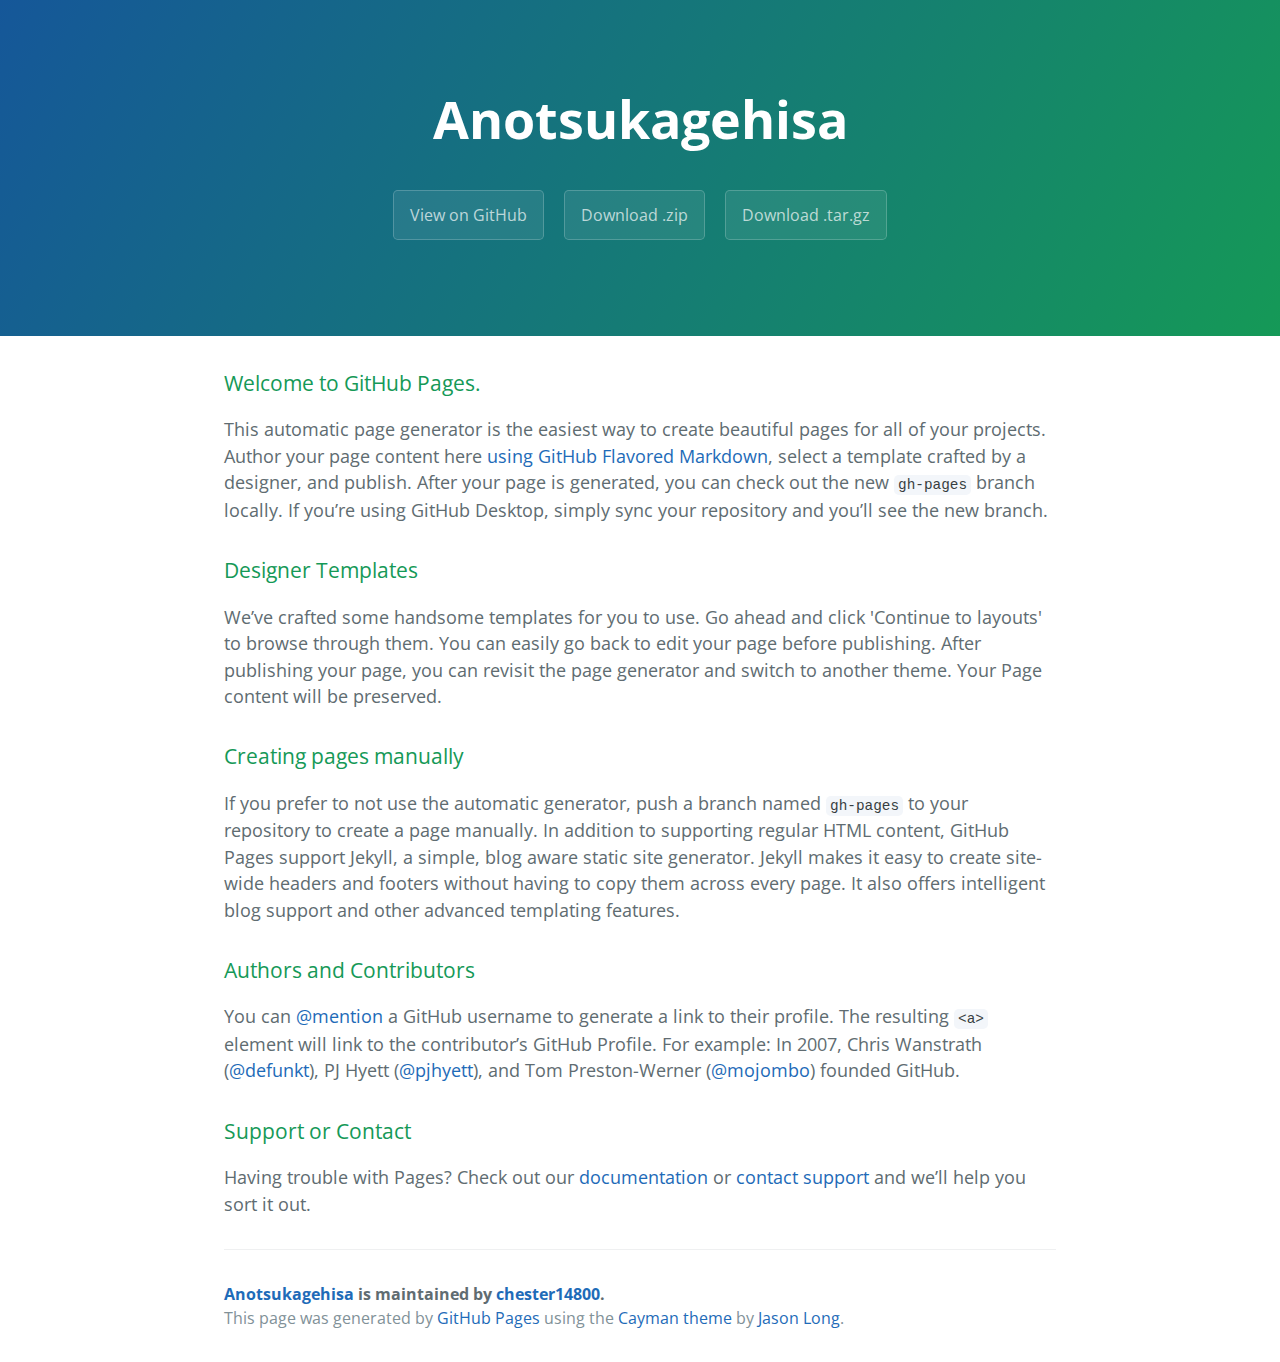
<file: index.html>
<!DOCTYPE html>
<html lang="en-us">
  <head>
    <meta charset="UTF-8">
    <title>Anotsukagehisa by chester14800</title>
    <meta name="viewport" content="width=device-width, initial-scale=1">
    <link rel="stylesheet" type="text/css" href="stylesheets/normalize.css" media="screen">
    <link href='https://fonts.googleapis.com/css?family=Open+Sans:400,700' rel='stylesheet' type='text/css'>
    <link rel="stylesheet" type="text/css" href="stylesheets/stylesheet.css" media="screen">
    <link rel="stylesheet" type="text/css" href="stylesheets/github-light.css" media="screen">
  </head>
  <body>
    <section class="page-header">
      <h1 class="project-name">Anotsukagehisa</h1>
      <h2 class="project-tagline"></h2>
      <a href="https://github.com/chester14800/Anotsukagehisa" class="btn">View on GitHub</a>
      <a href="https://github.com/chester14800/Anotsukagehisa/zipball/master" class="btn">Download .zip</a>
      <a href="https://github.com/chester14800/Anotsukagehisa/tarball/master" class="btn">Download .tar.gz</a>
    </section>

    <section class="main-content">
      <h3>
<a id="welcome-to-github-pages" class="anchor" href="#welcome-to-github-pages" aria-hidden="true"><span aria-hidden="true" class="octicon octicon-link"></span></a>Welcome to GitHub Pages.</h3>

<p>This automatic page generator is the easiest way to create beautiful pages for all of your projects. Author your page content here <a href="https://guides.github.com/features/mastering-markdown/">using GitHub Flavored Markdown</a>, select a template crafted by a designer, and publish. After your page is generated, you can check out the new <code>gh-pages</code> branch locally. If you’re using GitHub Desktop, simply sync your repository and you’ll see the new branch.</p>

<h3>
<a id="designer-templates" class="anchor" href="#designer-templates" aria-hidden="true"><span aria-hidden="true" class="octicon octicon-link"></span></a>Designer Templates</h3>

<p>We’ve crafted some handsome templates for you to use. Go ahead and click 'Continue to layouts' to browse through them. You can easily go back to edit your page before publishing. After publishing your page, you can revisit the page generator and switch to another theme. Your Page content will be preserved.</p>

<h3>
<a id="creating-pages-manually" class="anchor" href="#creating-pages-manually" aria-hidden="true"><span aria-hidden="true" class="octicon octicon-link"></span></a>Creating pages manually</h3>

<p>If you prefer to not use the automatic generator, push a branch named <code>gh-pages</code> to your repository to create a page manually. In addition to supporting regular HTML content, GitHub Pages support Jekyll, a simple, blog aware static site generator. Jekyll makes it easy to create site-wide headers and footers without having to copy them across every page. It also offers intelligent blog support and other advanced templating features.</p>

<h3>
<a id="authors-and-contributors" class="anchor" href="#authors-and-contributors" aria-hidden="true"><span aria-hidden="true" class="octicon octicon-link"></span></a>Authors and Contributors</h3>

<p>You can <a href="https://help.github.com/articles/basic-writing-and-formatting-syntax/#mentioning-users-and-teams" class="user-mention">@mention</a> a GitHub username to generate a link to their profile. The resulting <code>&lt;a&gt;</code> element will link to the contributor’s GitHub Profile. For example: In 2007, Chris Wanstrath (<a href="https://github.com/defunkt" class="user-mention">@defunkt</a>), PJ Hyett (<a href="https://github.com/pjhyett" class="user-mention">@pjhyett</a>), and Tom Preston-Werner (<a href="https://github.com/mojombo" class="user-mention">@mojombo</a>) founded GitHub.</p>

<h3>
<a id="support-or-contact" class="anchor" href="#support-or-contact" aria-hidden="true"><span aria-hidden="true" class="octicon octicon-link"></span></a>Support or Contact</h3>

<p>Having trouble with Pages? Check out our <a href="https://help.github.com/pages">documentation</a> or <a href="https://github.com/contact">contact support</a> and we’ll help you sort it out.</p>

      <footer class="site-footer">
        <span class="site-footer-owner"><a href="https://github.com/chester14800/Anotsukagehisa">Anotsukagehisa</a> is maintained by <a href="https://github.com/chester14800">chester14800</a>.</span>

        <span class="site-footer-credits">This page was generated by <a href="https://pages.github.com">GitHub Pages</a> using the <a href="https://github.com/jasonlong/cayman-theme">Cayman theme</a> by <a href="https://twitter.com/jasonlong">Jason Long</a>.</span>
      </footer>

    </section>

  
  </body>
</html>
</file>
<file: stylesheets/stylesheet.css>
* {
  box-sizing: border-box; }

body {
  padding: 0;
  margin: 0;
  font-family: "Open Sans", "Helvetica Neue", Helvetica, Arial, sans-serif;
  font-size: 16px;
  line-height: 1.5;
  color: #606c71; }

a {
  color: #1e6bb8;
  text-decoration: none; }
  a:hover {
    text-decoration: underline; }

.btn {
  display: inline-block;
  margin-bottom: 1rem;
  color: rgba(255, 255, 255, 0.7);
  background-color: rgba(255, 255, 255, 0.08);
  border-color: rgba(255, 255, 255, 0.2);
  border-style: solid;
  border-width: 1px;
  border-radius: 0.3rem;
  transition: color 0.2s, background-color 0.2s, border-color 0.2s; }
  .btn + .btn {
    margin-left: 1rem; }

.btn:hover {
  color: rgba(255, 255, 255, 0.8);
  text-decoration: none;
  background-color: rgba(255, 255, 255, 0.2);
  border-color: rgba(255, 255, 255, 0.3); }

@media screen and (min-width: 64em) {
  .btn {
    padding: 0.75rem 1rem; } }

@media screen and (min-width: 42em) and (max-width: 64em) {
  .btn {
    padding: 0.6rem 0.9rem;
    font-size: 0.9rem; } }

@media screen and (max-width: 42em) {
  .btn {
    display: block;
    width: 100%;
    padding: 0.75rem;
    font-size: 0.9rem; }
    .btn + .btn {
      margin-top: 1rem;
      margin-left: 0; } }

.page-header {
  color: #fff;
  text-align: center;
  background-color: #159957;
  background-image: linear-gradient(120deg, #155799, #159957); }

@media screen and (min-width: 64em) {
  .page-header {
    padding: 5rem 6rem; } }

@media screen and (min-width: 42em) and (max-width: 64em) {
  .page-header {
    padding: 3rem 4rem; } }

@media screen and (max-width: 42em) {
  .page-header {
    padding: 2rem 1rem; } }

.project-name {
  margin-top: 0;
  margin-bottom: 0.1rem; }

@media screen and (min-width: 64em) {
  .project-name {
    font-size: 3.25rem; } }

@media screen and (min-width: 42em) and (max-width: 64em) {
  .project-name {
    font-size: 2.25rem; } }

@media screen and (max-width: 42em) {
  .project-name {
    font-size: 1.75rem; } }

.project-tagline {
  margin-bottom: 2rem;
  font-weight: normal;
  opacity: 0.7; }

@media screen and (min-width: 64em) {
  .project-tagline {
    font-size: 1.25rem; } }

@media screen and (min-width: 42em) and (max-width: 64em) {
  .project-tagline {
    font-size: 1.15rem; } }

@media screen and (max-width: 42em) {
  .project-tagline {
    font-size: 1rem; } }

.main-content :first-child {
  margin-top: 0; }
.main-content img {
  max-width: 100%; }
.main-content h1, .main-content h2, .main-content h3, .main-content h4, .main-content h5, .main-content h6 {
  margin-top: 2rem;
  margin-bottom: 1rem;
  font-weight: normal;
  color: #159957; }
.main-content p {
  margin-bottom: 1em; }
.main-content code {
  padding: 2px 4px;
  font-family: Consolas, "Liberation Mono", Menlo, Courier, monospace;
  font-size: 0.9rem;
  color: #383e41;
  background-color: #f3f6fa;
  border-radius: 0.3rem; }
.main-content pre {
  padding: 0.8rem;
  margin-top: 0;
  margin-bottom: 1rem;
  font: 1rem Consolas, "Liberation Mono", Menlo, Courier, monospace;
  color: #567482;
  word-wrap: normal;
  background-color: #f3f6fa;
  border: solid 1px #dce6f0;
  border-radius: 0.3rem; }
  .main-content pre > code {
    padding: 0;
    margin: 0;
    font-size: 0.9rem;
    color: #567482;
    word-break: normal;
    white-space: pre;
    background: transparent;
    border: 0; }
.main-content .highlight {
  margin-bottom: 1rem; }
  .main-content .highlight pre {
    margin-bottom: 0;
    word-break: normal; }
.main-content .highlight pre, .main-content pre {
  padding: 0.8rem;
  overflow: auto;
  font-size: 0.9rem;
  line-height: 1.45;
  border-radius: 0.3rem; }
.main-content pre code, .main-content pre tt {
  display: inline;
  max-width: initial;
  padding: 0;
  margin: 0;
  overflow: initial;
  line-height: inherit;
  word-wrap: normal;
  background-color: transparent;
  border: 0; }
  .main-content pre code:before, .main-content pre code:after, .main-content pre tt:before, .main-content pre tt:after {
    content: normal; }
.main-content ul, .main-content ol {
  margin-top: 0; }
.main-content blockquote {
  padding: 0 1rem;
  margin-left: 0;
  color: #819198;
  border-left: 0.3rem solid #dce6f0; }
  .main-content blockquote > :first-child {
    margin-top: 0; }
  .main-content blockquote > :last-child {
    margin-bottom: 0; }
.main-content table {
  display: block;
  width: 100%;
  overflow: auto;
  word-break: normal;
  word-break: keep-all; }
  .main-content table th {
    font-weight: bold; }
  .main-content table th, .main-content table td {
    padding: 0.5rem 1rem;
    border: 1px solid #e9ebec; }
.main-content dl {
  padding: 0; }
  .main-content dl dt {
    padding: 0;
    margin-top: 1rem;
    font-size: 1rem;
    font-weight: bold; }
  .main-content dl dd {
    padding: 0;
    margin-bottom: 1rem; }
.main-content hr {
  height: 2px;
  padding: 0;
  margin: 1rem 0;
  background-color: #eff0f1;
  border: 0; }

@media screen and (min-width: 64em) {
  .main-content {
    max-width: 64rem;
    padding: 2rem 6rem;
    margin: 0 auto;
    font-size: 1.1rem; } }

@media screen and (min-width: 42em) and (max-width: 64em) {
  .main-content {
    padding: 2rem 4rem;
    font-size: 1.1rem; } }

@media screen and (max-width: 42em) {
  .main-content {
    padding: 2rem 1rem;
    font-size: 1rem; } }

.site-footer {
  padding-top: 2rem;
  margin-top: 2rem;
  border-top: solid 1px #eff0f1; }

.site-footer-owner {
  display: block;
  font-weight: bold; }

.site-footer-credits {
  color: #819198; }

@media screen and (min-width: 64em) {
  .site-footer {
    font-size: 1rem; } }

@media screen and (min-width: 42em) and (max-width: 64em) {
  .site-footer {
    font-size: 1rem; } }

@media screen and (max-width: 42em) {
  .site-footer {
    font-size: 0.9rem; } }
</file>
<file: stylesheets/github-light.css>
/*
The MIT License (MIT)

Copyright (c) 2015 GitHub, Inc.

Permission is hereby granted, free of charge, to any person obtaining a copy
of this software and associated documentation files (the "Software"), to deal
in the Software without restriction, including without limitation the rights
to use, copy, modify, merge, publish, distribute, sublicense, and/or sell
copies of the Software, and to permit persons to whom the Software is
furnished to do so, subject to the following conditions:

The above copyright notice and this permission notice shall be included in all
copies or substantial portions of the Software.

THE SOFTWARE IS PROVIDED "AS IS", WITHOUT WARRANTY OF ANY KIND, EXPRESS OR
IMPLIED, INCLUDING BUT NOT LIMITED TO THE WARRANTIES OF MERCHANTABILITY,
FITNESS FOR A PARTICULAR PURPOSE AND NONINFRINGEMENT. IN NO EVENT SHALL THE
AUTHORS OR COPYRIGHT HOLDERS BE LIABLE FOR ANY CLAIM, DAMAGES OR OTHER
LIABILITY, WHETHER IN AN ACTION OF CONTRACT, TORT OR OTHERWISE, ARISING FROM,
OUT OF OR IN CONNECTION WITH THE SOFTWARE OR THE USE OR OTHER DEALINGS IN THE
SOFTWARE.

*/

.pl-c /* comment */ {
  color: #969896;
}

.pl-c1      /* constant, markup.raw, meta.diff.header, meta.module-reference, meta.property-name, support, support.constant, support.variable, variable.other.constant */,
.pl-s .pl-v /* string variable */ {
  color: #0086b3;
}

.pl-e  /* entity */,
.pl-en /* entity.name */ {
  color: #795da3;
}

.pl-s .pl-s1 /* string source */,
.pl-smi      /* storage.modifier.import, storage.modifier.package, storage.type.java, variable.other, variable.parameter.function */ {
  color: #333;
}

.pl-ent /* entity.name.tag */ {
  color: #63a35c;
}

.pl-k /* keyword, storage, storage.type */ {
  color: #a71d5d;
}

.pl-pds              /* punctuation.definition.string, string.regexp.character-class */,
.pl-s                /* string */,
.pl-s .pl-pse .pl-s1 /* string punctuation.section.embedded source */,
.pl-sr               /* string.regexp */,
.pl-sr .pl-cce       /* string.regexp constant.character.escape */,
.pl-sr .pl-sra       /* string.regexp string.regexp.arbitrary-repitition */,
.pl-sr .pl-sre       /* string.regexp source.ruby.embedded */ {
  color: #183691;
}

.pl-v /* variable */ {
  color: #ed6a43;
}

.pl-id /* invalid.deprecated */ {
  color: #b52a1d;
}

.pl-ii /* invalid.illegal */ {
  background-color: #b52a1d;
  color: #f8f8f8;
}

.pl-sr .pl-cce /* string.regexp constant.character.escape */ {
  color: #63a35c;
  font-weight: bold;
}

.pl-ml /* markup.list */ {
  color: #693a17;
}

.pl-mh        /* markup.heading */,
.pl-mh .pl-en /* markup.heading entity.name */,
.pl-ms        /* meta.separator */ {
  color: #1d3e81;
  font-weight: bold;
}

.pl-mq /* markup.quote */ {
  color: #008080;
}

.pl-mi /* markup.italic */ {
  color: #333;
  font-style: italic;
}

.pl-mb /* markup.bold */ {
  color: #333;
  font-weight: bold;
}

.pl-md /* markup.deleted, meta.diff.header.from-file */ {
  background-color: #ffecec;
  color: #bd2c00;
}

.pl-mi1 /* markup.inserted, meta.diff.header.to-file */ {
  background-color: #eaffea;
  color: #55a532;
}

.pl-mdr /* meta.diff.range */ {
  color: #795da3;
  font-weight: bold;
}

.pl-mo /* meta.output */ {
  color: #1d3e81;
}
</file>
